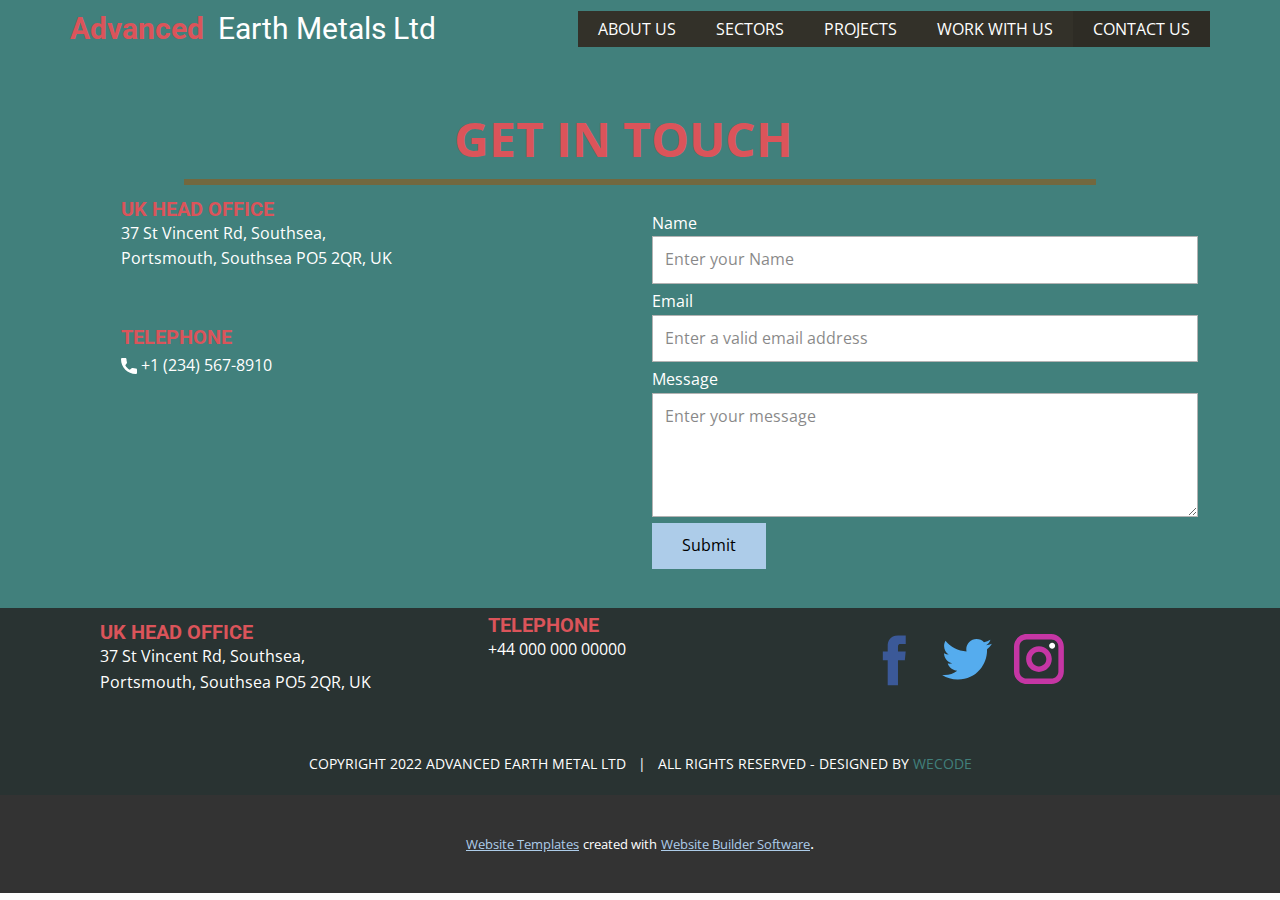
<file: CONTACT-US.html>
<!DOCTYPE html>
<html style="font-size: 16px;">
  <head>
    <meta name="viewport" content="width=device-width, initial-scale=1.0">
    <meta charset="utf-8">
    <meta name="keywords" content="Welcometo my site">
    <meta name="description" content="">
    <title>CONTACT US</title>
    <link rel="stylesheet" href="nicepage.css" media="screen">
<link rel="stylesheet" href="CONTACT-US.css" media="screen">
    <script class="u-script" type="text/javascript" src="jquery.js" defer=""></script>
    <script class="u-script" type="text/javascript" src="nicepage.js" defer=""></script>
    <meta name="generator" content="Nicepage 4.12.5, nicepage.com">
    <link id="u-theme-google-font" rel="stylesheet" href="https://fonts.googleapis.com/css?family=Roboto:100,100i,300,300i,400,400i,500,500i,700,700i,900,900i|Open+Sans:300,300i,400,400i,500,500i,600,600i,700,700i,800,800i">
    
    
    
    <script type="application/ld+json">{
		"@context": "http://schema.org",
		"@type": "Organization",
		"name": "",
		"sameAs": [
				"https://facebook.com/name",
				"https://twitter.com/name",
				"https://instagram.com/name"
		]
}</script>
    <meta name="theme-color" content="#478ac9">
    <meta name="twitter:site" content="@">
    <meta name="twitter:card" content="summary_large_image">
    <meta name="twitter:title" content="CONTACT US">
    <meta name="twitter:description" content="">
    <meta property="og:title" content="CONTACT US">
    <meta property="og:type" content="website">
  </head>
  <body class="u-body u-xl-mode"><header class="u-clearfix u-header u-palette-4-dark-2 u-header" id="sec-b002"><div class="u-clearfix u-sheet u-valign-middle u-sheet-1">
        <h3 class="u-align-left u-text u-text-1">
          <span class="u-text-palette-2-base" style="font-weight: 700;">Advanced&nbsp;</span>
          <span class="u-text-white">Earth Metals Ltd</span>
          <span class="u-text-white"></span>
        </h3>
        <nav class="u-menu u-menu-dropdown u-offcanvas u-menu-1">
          <div class="menu-collapse" style="font-size: 1rem; letter-spacing: 0px;">
            <a class="u-button-style u-custom-color u-custom-hover-color u-custom-left-right-menu-spacing u-custom-padding-bottom u-custom-text-active-color u-custom-top-bottom-menu-spacing u-nav-link u-text-active-palette-1-base u-text-hover-palette-2-base" href="#">
              <svg class="u-svg-link" viewBox="0 0 24 24"><use xmlns:xlink="http://www.w3.org/1999/xlink" xlink:href="#menu-hamburger"></use></svg>
              <svg class="u-svg-content" version="1.1" id="menu-hamburger" viewBox="0 0 16 16" x="0px" y="0px" xmlns:xlink="http://www.w3.org/1999/xlink" xmlns="http://www.w3.org/2000/svg"><g><rect y="1" width="16" height="2"></rect><rect y="7" width="16" height="2"></rect><rect y="13" width="16" height="2"></rect>
</g></svg>
            </a>
          </div>
          <div class="u-custom-menu u-nav-container">
            <ul class="u-nav u-unstyled u-nav-1"><li class="u-nav-item"><a class="u-button-style u-hover-palette-1-base u-nav-link u-palette-3-dark-3 u-text-active-white u-text-hover-palette-2-base" href="ABOUT-US.html" style="padding: 10px 20px;">ABOUT US</a>
</li><li class="u-nav-item"><a class="u-button-style u-hover-palette-1-base u-nav-link u-palette-3-dark-3 u-text-active-white u-text-hover-palette-2-base" href="SECTORS.html" style="padding: 10px 20px;">SECTORS</a><div class="u-nav-popup"><ul class="u-h-spacing-13 u-nav u-unstyled u-v-spacing-7 u-nav-2"><li class="u-nav-item"><a class="u-button-style u-nav-link u-palette-4-dark-2" href="RESIDENTIAL.html">RESIDENTIAL</a>
</li><li class="u-nav-item"><a class="u-button-style u-nav-link u-palette-4-dark-2" href="COMMERCIAL.html">COMMERCIAL</a>
</li><li class="u-nav-item"><a class="u-button-style u-nav-link u-palette-4-dark-2" href="CIVIL.html">CIVIL</a>
</li><li class="u-nav-item"><a class="u-button-style u-nav-link u-palette-4-dark-2" href="TELECOMMUNICATION.html">TELECOMMUNICATION</a>
</li><li class="u-nav-item"><a class="u-button-style u-nav-link u-palette-4-dark-2" href="UTILITIES.html">UTILITIES</a>
</li><li class="u-nav-item"><a class="u-button-style u-nav-link u-palette-4-dark-2" href="RENEWABLES.html">RENEWABLES</a>
</li></ul>
</div>
</li><li class="u-nav-item"><a class="u-button-style u-hover-palette-1-base u-nav-link u-palette-3-dark-3 u-text-active-white u-text-hover-palette-2-base" href="PROJECTS.html" style="padding: 10px 20px;">PROJECTS</a><div class="u-nav-popup"><ul class="u-h-spacing-13 u-nav u-unstyled u-v-spacing-7 u-nav-3"><li class="u-nav-item"><a class="u-button-style u-nav-link u-palette-4-dark-2" href="RAILWAY-TELEGRAPH.html">RAILWAY TELEGRAPH</a>
</li></ul>
</div>
</li><li class="u-nav-item"><a class="u-button-style u-hover-palette-1-base u-nav-link u-palette-3-dark-3 u-text-active-white u-text-hover-palette-2-base" href="WORK-WITH-US.html" style="padding: 10px 20px;">WORK WITH US</a>
</li><li class="u-nav-item"><a class="u-button-style u-hover-palette-1-base u-nav-link u-palette-3-dark-3 u-text-active-white u-text-hover-palette-2-base" href="CONTACT-US.html" style="padding: 10px 20px;">CONTACT US</a>
</li></ul>
          </div>
          <div class="u-custom-menu u-nav-container-collapse">
            <div class="u-black u-container-style u-inner-container-layout u-opacity u-opacity-95 u-sidenav">
              <div class="u-inner-container-layout u-sidenav-overflow">
                <div class="u-menu-close"></div>
                <ul class="u-align-center u-nav u-popupmenu-items u-unstyled u-nav-4"><li class="u-nav-item"><a class="u-button-style u-nav-link" href="ABOUT-US.html">ABOUT US</a>
</li><li class="u-nav-item"><a class="u-button-style u-nav-link" href="SECTORS.html">SECTORS</a><div class="u-nav-popup"><ul class="u-h-spacing-13 u-nav u-unstyled u-v-spacing-7 u-nav-5"><li class="u-nav-item"><a class="u-button-style u-nav-link" href="RESIDENTIAL.html">RESIDENTIAL</a>
</li><li class="u-nav-item"><a class="u-button-style u-nav-link" href="COMMERCIAL.html">COMMERCIAL</a>
</li><li class="u-nav-item"><a class="u-button-style u-nav-link" href="CIVIL.html">CIVIL</a>
</li><li class="u-nav-item"><a class="u-button-style u-nav-link" href="TELECOMMUNICATION.html">TELECOMMUNICATION</a>
</li><li class="u-nav-item"><a class="u-button-style u-nav-link" href="UTILITIES.html">UTILITIES</a>
</li><li class="u-nav-item"><a class="u-button-style u-nav-link" href="RENEWABLES.html">RENEWABLES</a>
</li></ul>
</div>
</li><li class="u-nav-item"><a class="u-button-style u-nav-link" href="PROJECTS.html">PROJECTS</a><div class="u-nav-popup"><ul class="u-h-spacing-13 u-nav u-unstyled u-v-spacing-7 u-nav-6"><li class="u-nav-item"><a class="u-button-style u-nav-link" href="RAILWAY-TELEGRAPH.html">RAILWAY TELEGRAPH</a>
</li></ul>
</div>
</li><li class="u-nav-item"><a class="u-button-style u-nav-link" href="WORK-WITH-US.html">WORK WITH US</a>
</li><li class="u-nav-item"><a class="u-button-style u-nav-link" href="CONTACT-US.html">CONTACT US</a>
</li></ul>
              </div>
            </div>
            <div class="u-black u-menu-overlay u-opacity u-opacity-70"></div>
          </div>
        </nav>
        <nav class="u-menu u-menu-dropdown u-offcanvas u-menu-2">
          <div class="menu-collapse">
            <a class="u-button-style u-nav-link" href="#">
              <svg class="u-svg-link" viewBox="0 0 24 24"><use xmlns:xlink="http://www.w3.org/1999/xlink" xlink:href="#svg-8f60"></use></svg>
              <svg class="u-svg-content" version="1.1" id="svg-8f60" viewBox="0 0 16 16" x="0px" y="0px" xmlns:xlink="http://www.w3.org/1999/xlink" xmlns="http://www.w3.org/2000/svg"><g><rect y="1" width="16" height="2"></rect><rect y="7" width="16" height="2"></rect><rect y="13" width="16" height="2"></rect>
</g></svg>
            </a>
          </div>
          <div class="u-nav-container"></div>
          <div class="u-nav-container-collapse">
            <div class="u-black u-container-style u-inner-container-layout u-opacity u-opacity-95 u-sidenav">
              <div class="u-inner-container-layout u-sidenav-overflow">
                <div class="u-menu-close"></div>
                <ul class="u-align-center u-nav u-popupmenu-items u-unstyled u-nav-7"><li class="u-nav-item"><a class="u-button-style u-nav-link" href="HOMEPAGE.html">HOMEPAGE</a>
</li><li class="u-nav-item"><a class="u-button-style u-nav-link" href="ABOUT-US.html">ABOUT US</a>
</li><li class="u-nav-item"><a class="u-button-style u-nav-link" href="CONTACT-US.html">CONTACT US</a>
</li><li class="u-nav-item"><a class="u-button-style u-nav-link" href="RESIDENTIAL.html">RESIDENTIAL</a>
</li><li class="u-nav-item"><a class="u-button-style u-nav-link" href="COMMERCIAL.html">COMMERCIAL</a>
</li><li class="u-nav-item"><a class="u-button-style u-nav-link" href="CIVIL.html">CIVIL</a>
</li><li class="u-nav-item"><a class="u-button-style u-nav-link" href="TELECOMMUNICATION.html">TELECOMMUNICATION</a>
</li><li class="u-nav-item"><a class="u-button-style u-nav-link" href="UTILITIES.html">UTILITIES</a>
</li><li class="u-nav-item"><a class="u-button-style u-nav-link" href="TESTIMONIALS.html">TESTIMONIALS</a>
</li><li class="u-nav-item"><a class="u-button-style u-nav-link" href="WORK-WITH-US.html">WORK WITH US</a>
</li></ul>
              </div>
            </div>
            <div class="u-black u-menu-overlay u-opacity u-opacity-70"></div>
          </div>
        </nav>
      </div></header>
    <section class="u-clearfix u-palette-4-dark-2 u-section-1" id="sec-84fb">
      <div class="u-clearfix u-sheet u-sheet-1">
        <p class="u-text u-text-default u-text-palette-2-base u-text-1"> GET IN TOUCH</p>
        <div class="u-border-6 u-border-palette-3-dark-2 u-line u-line-horizontal u-line-1"></div>
        <div class="u-form u-form-1">
          <form action="#" method="POST" class="u-clearfix u-form-spacing-5 u-form-vertical u-inner-form" source="custom" name="form" style="padding: 12px;">
            <div class="u-form-group u-form-name">
              <label for="name-bc0c" class="u-label">Name</label>
              <input type="text" placeholder="Enter your Name" id="name-bc0c" name="name" class="u-border-1 u-border-grey-30 u-input u-input-rectangle u-white" required="">
            </div>
            <div class="u-form-email u-form-group">
              <label for="email-bc0c" class="u-label">Email</label>
              <input type="email" placeholder="Enter a valid email address" id="email-bc0c" name="email" class="u-border-1 u-border-grey-30 u-input u-input-rectangle u-white" required="">
            </div>
            <div class="u-form-group u-form-message">
              <label for="message-bc0c" class="u-label">Message</label>
              <textarea placeholder="Enter your message" rows="4" cols="50" id="message-bc0c" name="message" class="u-border-1 u-border-grey-30 u-input u-input-rectangle u-white" required=""></textarea>
            </div>
            <div class="u-align-left u-form-group u-form-submit">
              <a href="#" class="u-btn u-btn-submit u-button-style">Submit</a>
              <input type="submit" value="submit" class="u-form-control-hidden">
            </div>
            <div class="u-form-send-message u-form-send-success"> Thank you! Your message has been sent. </div>
            <div class="u-form-send-error u-form-send-message"> Unable to send your message. Please fix errors then try again. </div>
            <input type="hidden" value="" name="recaptchaResponse">
          </form>
        </div><!--position-->
        <div data-position="" class="u-position u-position-1"><!--block-->
          <div class="u-block">
            <div class="u-block-container u-clearfix"><!--block_header-->
              <h5 class="u-block-header u-text u-text-palette-2-base u-text-2"><!--block_header_content-->UK HEAD OFFICE<!--/block_header_content--></h5><!--/block_header--><!--block_content-->
              <div class="u-block-content u-text"><!--block_content_content--> 37 St Vincent Rd,&nbsp;Southsea, Portsmouth,&nbsp;Southsea&nbsp;PO5 2QR, UK <!--/block_content_content--></div><!--/block_content-->
            </div>
          </div><!--/block-->
        </div><!--/position--><!--position-->
        <div data-position="" class="u-position u-position-2"><!--block-->
          <div class="u-block">
            <div class="u-block-container u-clearfix"><!--block_header-->
              <h5 class="u-block-header u-text u-text-palette-2-base u-text-4"><!--block_header_content--> TELEPHONE<!--/block_header_content--></h5><!--/block_header--><!--block_content-->
              <div class="u-block-content u-text"><!--block_content_content--><!--/block_content_content--></div><!--/block_content-->
            </div>
          </div><!--/block-->
        </div><!--/position-->
        <a href="https://nicepage.com/c/video-website-templates" class="u-active-none u-bottom-left-radius-0 u-bottom-right-radius-0 u-btn u-btn-rectangle u-button-style u-hover-none u-none u-radius-0 u-top-left-radius-0 u-top-right-radius-0 u-btn-2"><span class="u-icon"><svg class="u-svg-content" viewBox="0 0 405.333 405.333" x="0px" y="0px" style="width: 1em; height: 1em;"><path d="M373.333,266.88c-25.003,0-49.493-3.904-72.704-11.563c-11.328-3.904-24.192-0.896-31.637,6.699l-46.016,34.752    c-52.8-28.181-86.592-61.952-114.389-114.368l33.813-44.928c8.512-8.512,11.563-20.971,7.915-32.64    C142.592,81.472,138.667,56.96,138.667,32c0-17.643-14.357-32-32-32H32C14.357,0,0,14.357,0,32    c0,205.845,167.488,373.333,373.333,373.333c17.643,0,32-14.357,32-32V298.88C405.333,281.237,390.976,266.88,373.333,266.88z"></path></svg><img></span>&nbsp;+1 (234) 567-8910
        </a>
      </div>
    </section>
    
    
    
    <footer class="u-clearfix u-footer u-palette-4-dark-3" id="sec-7b77"><div class="u-clearfix u-sheet u-sheet-1">
        <div class="u-clearfix u-expanded-width u-gutter-6 u-layout-wrap u-layout-wrap-1">
          <div class="u-gutter-0 u-layout">
            <div class="u-layout-row">
              <div class="u-align-left u-container-style u-layout-cell u-left-cell u-size-20 u-size-20-md u-layout-cell-1">
                <div class="u-container-layout u-container-layout-1"><!--position-->
                  <div data-position="" class="u-position u-position-1"><!--block-->
                    <div class="u-block">
                      <div class="u-block-container u-clearfix"><!--block_header-->
                        <h5 class="u-block-header u-text u-text-palette-2-base u-text-1"><!--block_header_content-->UK HEAD OFFICE<!--/block_header_content--></h5><!--/block_header--><!--block_content-->
                        <div class="u-block-content u-text"><!--block_content_content--> 37 St Vincent Rd,&nbsp;Southsea, Portsmouth,&nbsp;Southsea&nbsp;PO5 2QR, UK <!--/block_content_content--></div><!--/block_content-->
                      </div>
                    </div><!--/block-->
                  </div><!--/position-->
                </div>
              </div>
              <div class="u-align-left u-container-style u-layout-cell u-size-20 u-size-20-md u-layout-cell-2">
                <div class="u-container-layout u-container-layout-2"><!--position-->
                  <div data-position="" class="u-position u-position-2"><!--block-->
                    <div class="u-block">
                      <div class="u-block-container u-clearfix"><!--block_header-->
                        <h5 class="u-block-header u-text u-text-palette-2-base u-text-3"><!--block_header_content--> TELEPHONE<!--/block_header_content--></h5><!--/block_header--><!--block_content-->
                        <div class="u-block-content u-text"><!--block_content_content-->+44 000 000 00000<!--/block_content_content--></div><!--/block_content-->
                      </div>
                    </div><!--/block-->
                  </div><!--/position-->
                </div>
              </div>
              <div class="u-align-left u-container-style u-layout-cell u-right-cell u-size-20 u-size-20-md u-layout-cell-3">
                <div class="u-container-layout u-container-layout-3">
                  <div class="u-social-icons u-spacing-10 u-social-icons-1">
                    <a class="u-social-url" title="facebook" target="_blank" href="https://facebook.com/name"><span class="u-icon u-social-facebook u-social-icon u-icon-1"><svg class="u-svg-link" preserveAspectRatio="xMidYMin slice" viewBox="0 0 112 112" style=""><use xmlns:xlink="http://www.w3.org/1999/xlink" xlink:href="#svg-963a"></use></svg><svg class="u-svg-content" viewBox="0 0 112 112" x="0" y="0" id="svg-963a"><path fill="currentColor" d="M75.5,28.8H65.4c-1.5,0-4,0.9-4,4.3v9.4h13.9l-1.5,15.8H61.4v45.1H42.8V58.3h-8.8V42.4h8.8V32.2
c0-7.4,3.4-18.8,18.8-18.8h13.8v15.4H75.5z"></path></svg></span>
                    </a>
                    <a class="u-social-url" title="twitter" target="_blank" href="https://twitter.com/name"><span class="u-icon u-social-icon u-social-twitter u-icon-2"><svg class="u-svg-link" preserveAspectRatio="xMidYMin slice" viewBox="0 0 112 112" style=""><use xmlns:xlink="http://www.w3.org/1999/xlink" xlink:href="#svg-55ba"></use></svg><svg class="u-svg-content" viewBox="0 0 112 112" x="0" y="0" id="svg-55ba"><path fill="currentColor" d="M92.2,38.2c0,0.8,0,1.6,0,2.3c0,24.3-18.6,52.4-52.6,52.4c-10.6,0.1-20.2-2.9-28.5-8.2
	c1.4,0.2,2.9,0.2,4.4,0.2c8.7,0,16.7-2.9,23-7.9c-8.1-0.2-14.9-5.5-17.3-12.8c1.1,0.2,2.4,0.2,3.4,0.2c1.6,0,3.3-0.2,4.8-0.7
	c-8.4-1.6-14.9-9.2-14.9-18c0-0.2,0-0.2,0-0.2c2.5,1.4,5.4,2.2,8.4,2.3c-5-3.3-8.3-8.9-8.3-15.4c0-3.4,1-6.5,2.5-9.2
	c9.1,11.1,22.7,18.5,38,19.2c-0.2-1.4-0.4-2.8-0.4-4.3c0.1-10,8.3-18.2,18.5-18.2c5.4,0,10.1,2.2,13.5,5.7c4.3-0.8,8.1-2.3,11.7-4.5
	c-1.4,4.3-4.3,7.9-8.1,10.1c3.7-0.4,7.3-1.4,10.6-2.9C98.9,32.3,95.7,35.5,92.2,38.2z"></path></svg></span>
                    </a>
                    <a class="u-social-url" title="instagram" target="_blank" href="https://instagram.com/name"><span class="u-icon u-social-icon u-social-instagram u-icon-3"><svg class="u-svg-link" preserveAspectRatio="xMidYMin slice" viewBox="0 0 112 112" style=""><use xmlns:xlink="http://www.w3.org/1999/xlink" xlink:href="#svg-4616"></use></svg><svg class="u-svg-content" viewBox="0 0 112 112" x="0" y="0" id="svg-4616"><path fill="currentColor" d="M55.9,32.9c-12.8,0-23.2,10.4-23.2,23.2s10.4,23.2,23.2,23.2s23.2-10.4,23.2-23.2S68.7,32.9,55.9,32.9z
	 M55.9,69.4c-7.4,0-13.3-6-13.3-13.3c-0.1-7.4,6-13.3,13.3-13.3s13.3,6,13.3,13.3C69.3,63.5,63.3,69.4,55.9,69.4z"></path><path fill="#FFFFFF" d="M79.7,26.8c-3,0-5.4,2.5-5.4,5.4s2.5,5.4,5.4,5.4c3,0,5.4-2.5,5.4-5.4S82.7,26.8,79.7,26.8z"></path><path fill="currentColor" d="M78.2,11H33.5C21,11,10.8,21.3,10.8,33.7v44.7c0,12.6,10.2,22.8,22.7,22.8h44.7c12.6,0,22.7-10.2,22.7-22.7
	V33.7C100.8,21.1,90.6,11,78.2,11z M91,78.4c0,7.1-5.8,12.8-12.8,12.8H33.5c-7.1,0-12.8-5.8-12.8-12.8V33.7
	c0-7.1,5.8-12.8,12.8-12.8h44.7c7.1,0,12.8,5.8,12.8,12.8V78.4z"></path></svg></span>
                    </a>
                  </div>
                </div>
              </div>
            </div>
          </div>
        </div>
        <p class="u-align-center u-small-text u-text u-text-variant u-text-5"> COPYRIGHT 2022 ADVANCED EARTH METAL LTD&nbsp; &nbsp;|&nbsp;&nbsp;&nbsp;ALL RIGHTS RESERVED - DESIGNED BY&nbsp;<span class="u-text-palette-4-dark-2">WECODE</span>
        </p>
      </div></footer>
    <section class="u-backlink u-clearfix u-grey-80">
      <a class="u-link" href="https://nicepage.com/website-templates" target="_blank">
        <span>Website Templates</span>
      </a>
      <p class="u-text">
        <span>created with</span>
      </p>
      <a class="u-link" href="" target="_blank">
        <span>Website Builder Software</span>
      </a>. 
    </section>
  </body>
</html>
</file>
